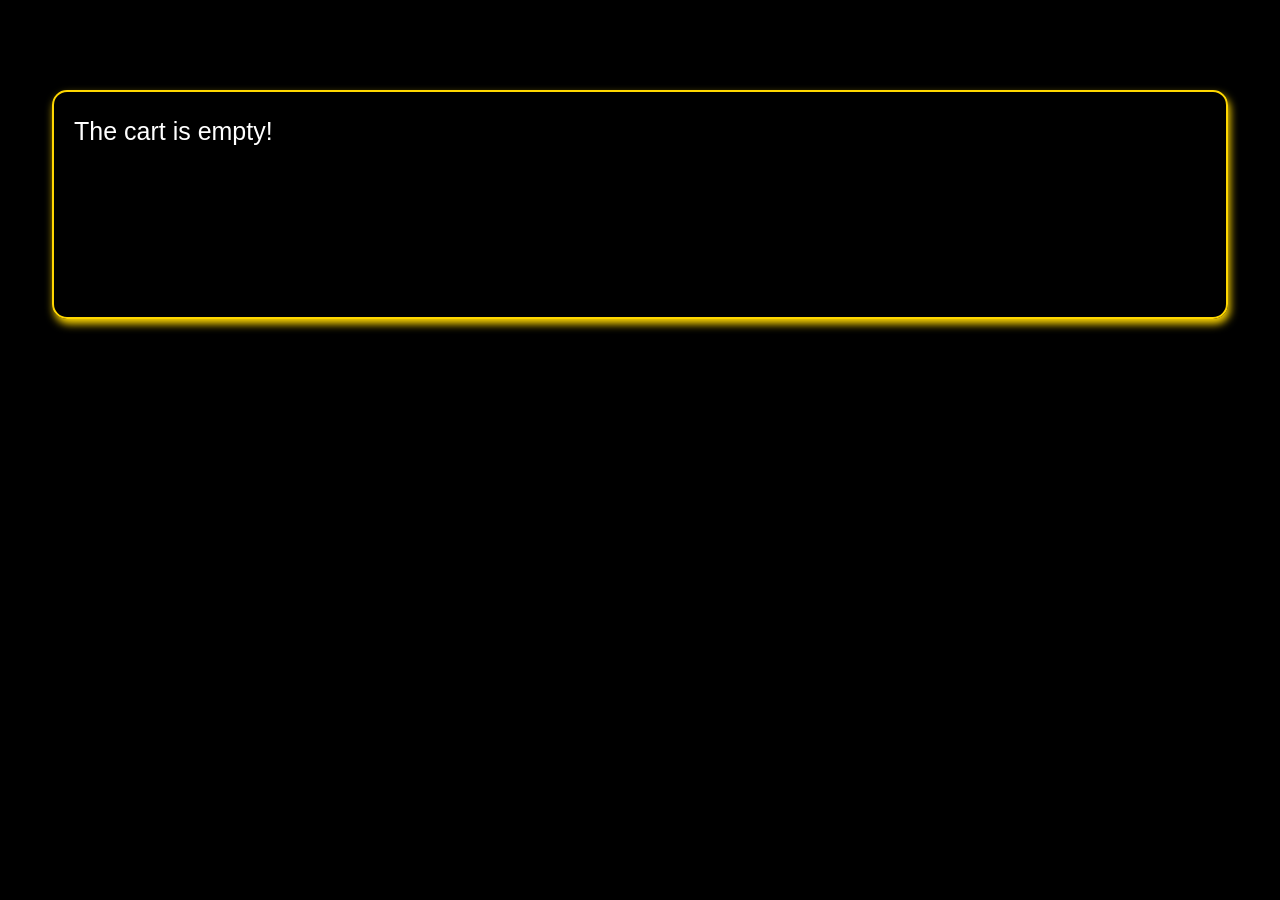
<file: cart.html>
<!DOCTYPE html>
<html lang="en">
<head>
    <meta charset="UTF-8">
    <meta name="viewport" content="width=device-width, initial-scale=1.0">
    <title>Cart</title>
</head>
<body>
    <script src = "cart.js"></script>
</body>
</html>
</file>
